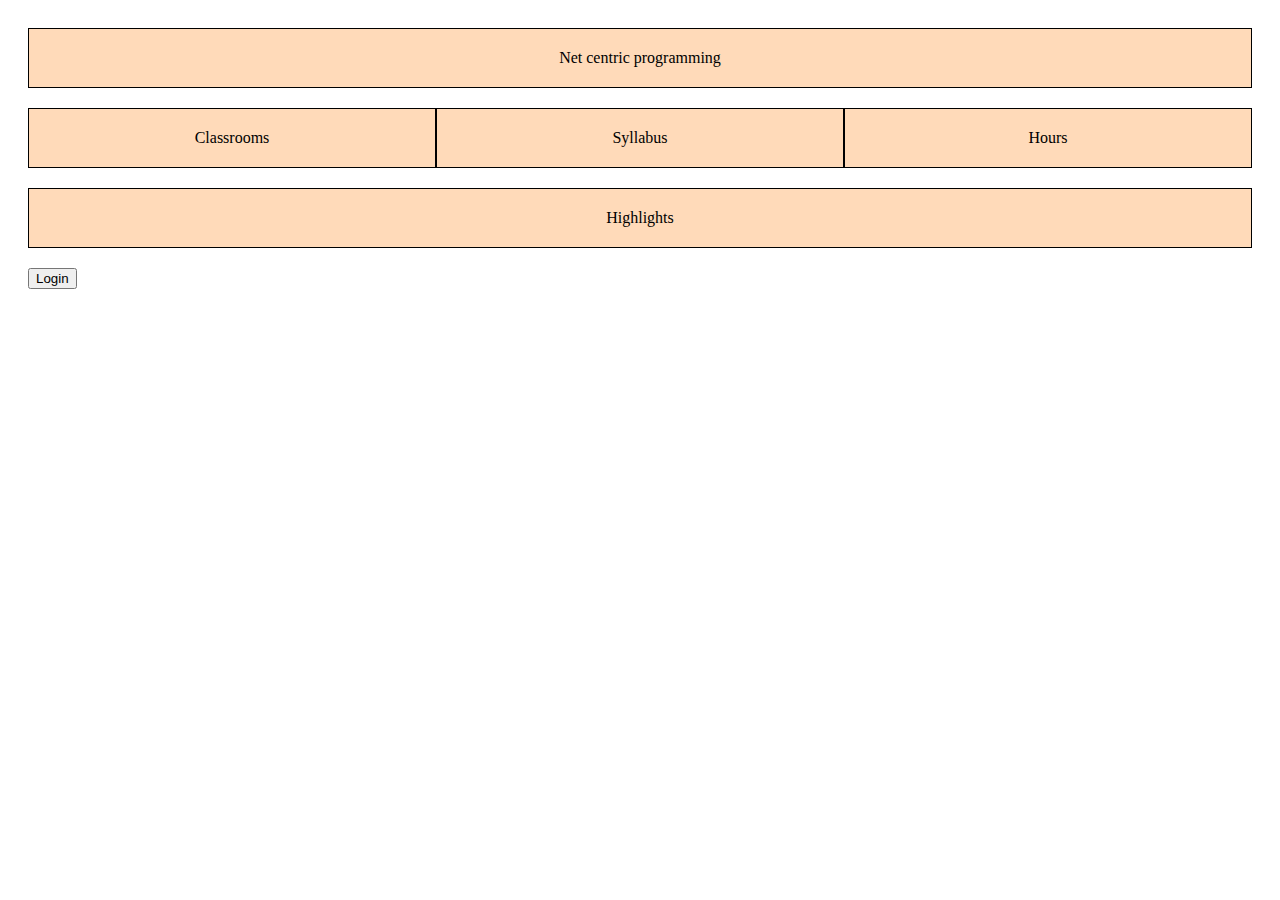
<file: index.html>
<html lang="en">
<head>
    <meta charset="UTF-8">
    <meta http-equiv="X-UA-Compatible" content="IE=edge">
    <meta name="viewport" content="width=device-width, initial-scale=1.0">
    <title>Document</title>
    <link rel="stylesheet" href="style.css">
</head>
<body>
    <div class="flex-grid">
        <div class="col" style="text-align: center; border:1px solid black;">Net centric programming</div>
    </div>
      
    <div class="flex-grid">
        <div id="cr" class="col" style="text-align: center; border:1px solid black; ">Classrooms</div>
        <div class="col" style="text-align: center; border:1px solid black;">Syllabus</div>
        <div class="col" style="text-align: center; border:1px solid black;">Hours</div>
    </div>
      
    <div class="flex-grid">
        <div class="col" style="text-align: center; border:1px solid black;">Highlights</div>
    </div>

    <button onclick="location.href = 'form.html';">Login</button>
</body>
</html>
</file>
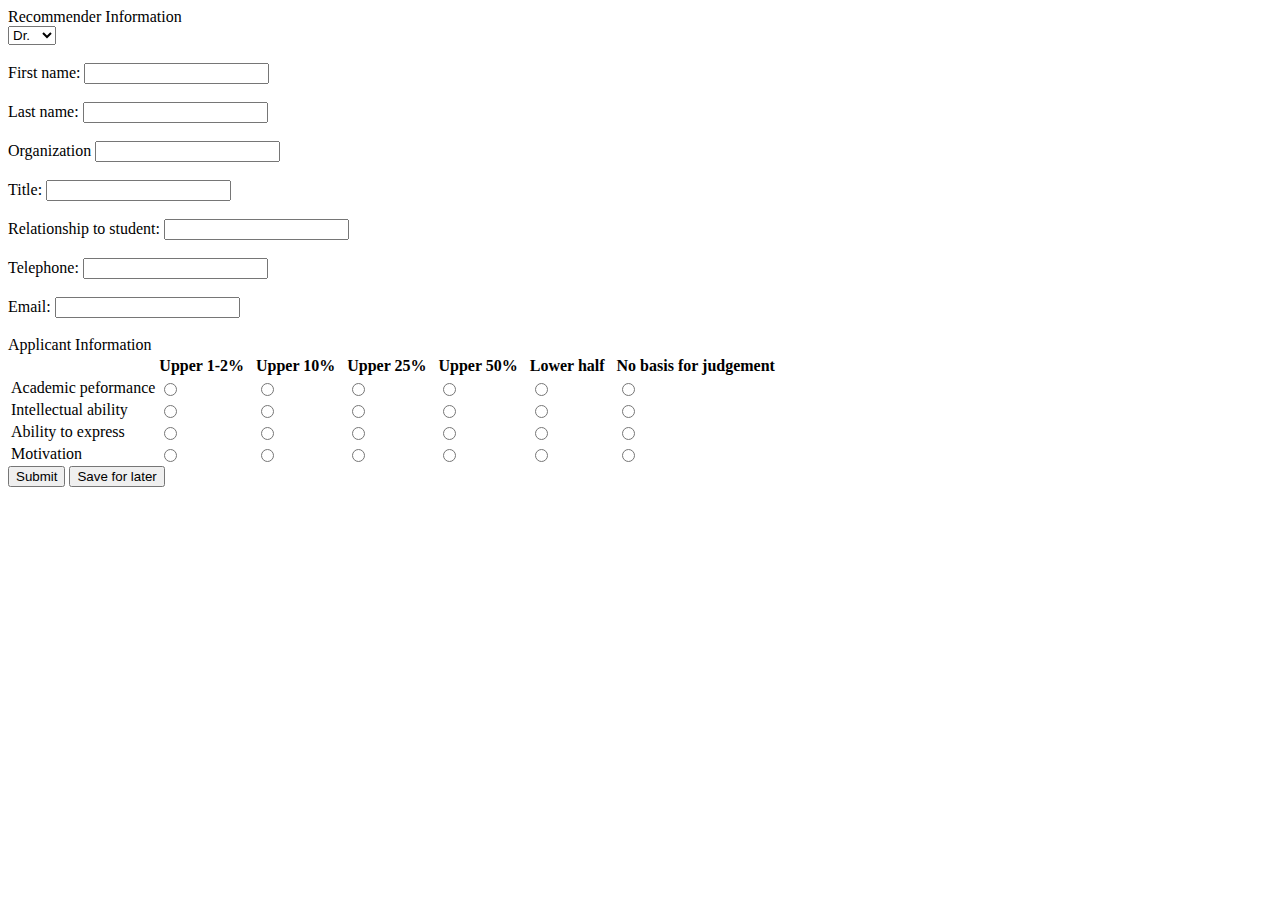
<file: form.html>
<html lang="en">
<head>
    <meta charset="UTF-8">
    <meta http-equiv="X-UA-Compatible" content="IE=edge">
    <meta name="viewport" content="width=device-width, initial-scale=1.0">
    <title>Document</title>
</head>
<body>
    Recommender Information
    <form id="form1" name="form1">
        <label for="pre"></label>
        <select id="pre" name="pre">
        <option value="Dr.">Dr.</option>
        <option value="Mr.">Mr.</option>
        <option value="Mrs.">Mrs.</option>
        <option value="Ms.">Ms.</option>
        </select>
        <br />
        <br />

        <label for="fname">First name:</label>
        <input type="text" id="fname" name="fname">
        <br />
        <br />

        <label for="lname">Last name:</label>
        <input type="text" id="lname" name="lname">
        <br />
        <br />

        <label for="org">Organization</label>
        <input type="text" id="org" name="org">
        <br />
        <br />

        <label for="tit">Title:</label>
        <input type="text" id="tit" name="tit">
        <br />
        <br />

        <label for="rts">Relationship to student:</label>
        <input type="text" id="rts" name="rts">
        <br />
        <br />

        <label for="tel">Telephone:</label>
        <input type="text" id="tel" name="tel">
        <br />
        <br />

        <label for="email">Email:</label>
        <input type="email" id="email" name="email" required>
        <br />
        <br />
    

    Applicant Information
    
        <table>
            <tr>
                <th></th>
                <th>Upper 1-2% &nbsp;</th>
                <th>Upper 10% &nbsp;</th>
                <th>Upper 25% &nbsp;</th>
                <th>Upper 50% &nbsp;</th>
                <th>Lower half &nbsp;</th>
                <th>No basis for judgement &nbsp;</th>
            </tr>
            <tr>
                <td>Academic peformance</td>
                <td><input type="radio" name="row-1" data-col="1"></td>
                <td><input type="radio" name="row-1" data-col="2"></td>
                <td><input type="radio" name="row-1" data-col="3"></td>
                <td><input type="radio" name="row-1" data-col="4"></td>
                <td><input type="radio" name="row-1" data-col="5"></td>
                <td><input type="radio" name="row-1" data-col="6"></td>
            </tr>
            <tr>
                <td>Intellectual ability</td>
                <td><input type="radio" name="row-2" data-col="1"></td>
                <td><input type="radio" name="row-2" data-col="2"></td>
                <td><input type="radio" name="row-2" data-col="3"></td>
                <td><input type="radio" name="row-2" data-col="4"></td>
                <td><input type="radio" name="row-2" data-col="5"></td>
                <td><input type="radio" name="row-2" data-col="6"></td>
            </tr>
            <tr>
                <td>Ability to express</td>
                <td><input type="radio" name="row-3" data-col="1"></td>
                <td><input type="radio" name="row-3" data-col="2"></td>
                <td><input type="radio" name="row-3" data-col="3"></td>
                <td><input type="radio" name="row-3" data-col="4"></td>
                <td><input type="radio" name="row-3" data-col="5"></td>
                <td><input type="radio" name="row-3" data-col="6"></td>
            </tr>
            <tr>
                <td>Motivation</td>
                <td><input type="radio" name="row-4" data-col="1"></td>
                <td><input type="radio" name="row-4" data-col="2"></td>
                <td><input type="radio" name="row-4" data-col="3"></td>
                <td><input type="radio" name="row-4" data-col="4"></td>
                <td><input type="radio" name="row-4" data-col="5"></td>
                <td><input type="radio" name="row-4" data-col="6"></td>
            </tr>
            </table>
    
        <input type="submit" onclick="testVariable()">
        <input type="submit" value="Save for later">
        <span id="spanResult">

        </span>
    </form>
    

    <script>
        function testVariable() {
            var fname = document.getElementById("fname").value;          
            var lname = document.getElementById("lname").value; 
            var org = document.getElementById("org").value;          
            var rts = document.getElementById("rts").value;
            var tit = document.getElementById("tit").value;          
            var email = document.getElementById("email").value;
            var b = ValidateEmail(form1.email);
            var result = fname+" "+lname+" "+org+" "+tit+" "+rts+" "+email;
            if(b == true) 
                document.getElementById('spanResult').textContent = result;
            else
                print("Wrong input")
             
        }
        function ValidateEmail(input) 
        {

            var validRegex = /^[a-zA-Z0-9.!#$%&'*+/=?^_`{|}~-]+@[a-zA-Z0-9-]+(?:\.[a-zA-Z0-9-]+)*$/;

            if (input.value.match(validRegex)) {

                alert("Valid email address!");

                document.form1.text1.focus();

                return true;

            } else {

                alert("Invalid email address!");

                document.form1.text1.focus();

                return false;

            }

        }
    </script>
</body>
</html>
</file>
<file: style.css>
.flex-grid {
    display: flex;
    
}
.flex-grid .col {
    flex: 1;
    
}
.flex-grid-thirds {
    display: flex;
    justify-content: space-between;
}
.flex-grid-thirds .col {
    width: 32%;
}
@media (max-width: 400px) {
    .flex-grid, .flex-grid-thirds {
        display: block;
   }
    .flex-grid .col, .flex-grid-thirds .col {
        width: 100%;
        margin: 0 0 10px 0;
   }
}

* {
    box-sizing: border-box;
}
body {
    padding: 20px;
}
.flex-grid {
    margin: 0 0 20px 0;
}
.col {
    background: peachpuff;
    padding: 20px;
    
}
</file>
